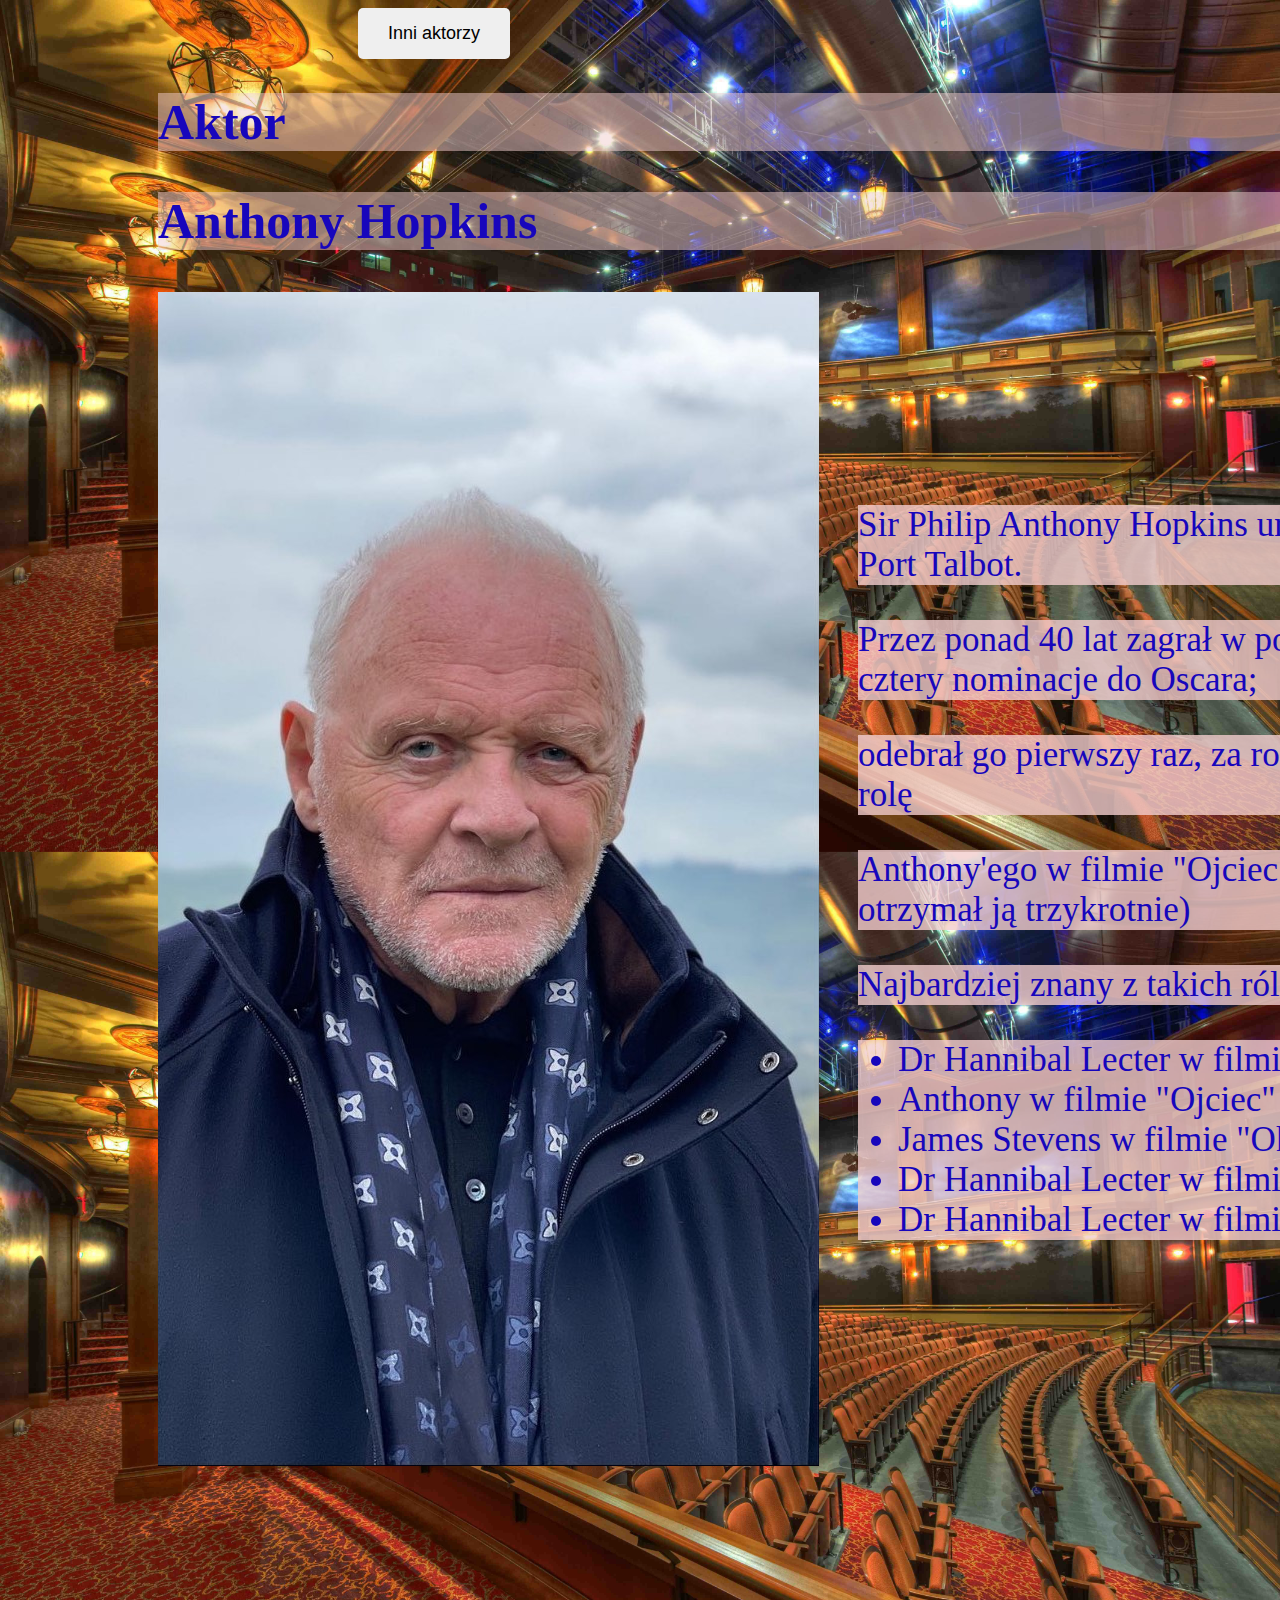
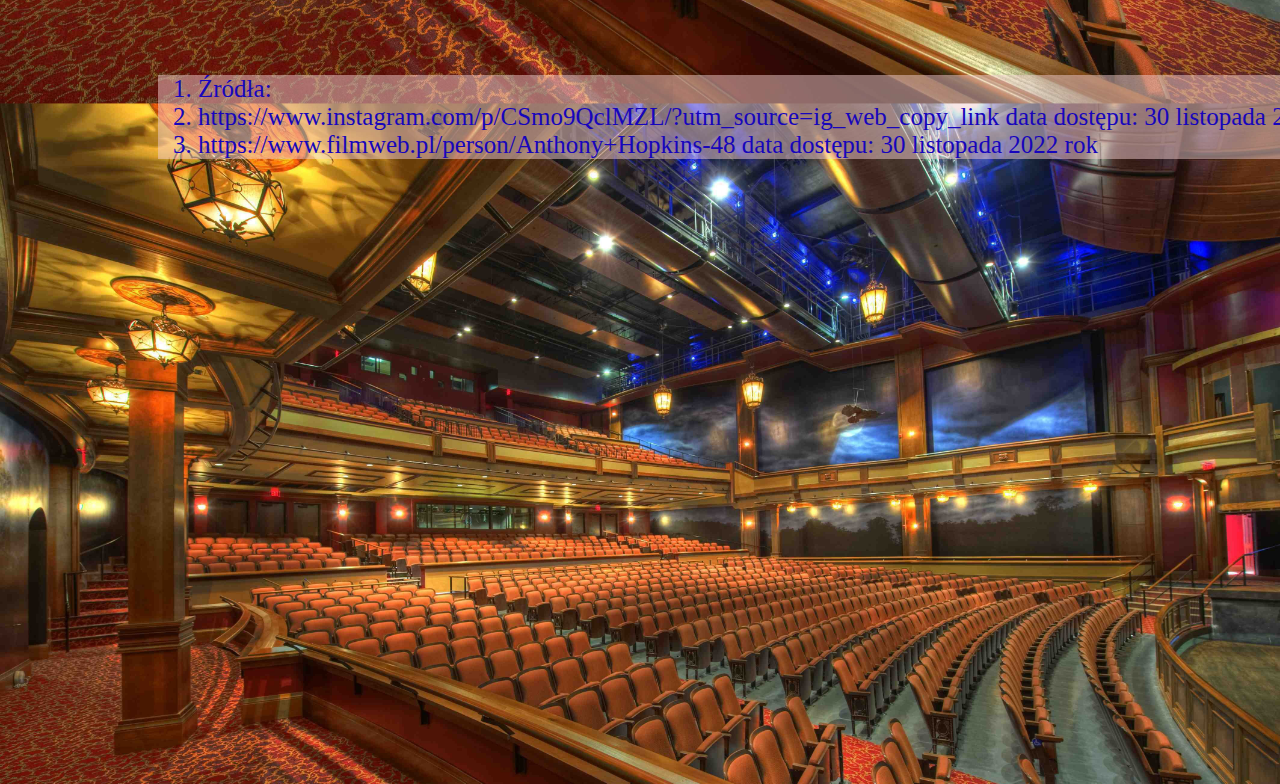
<file: index.html>
<!DOCTYPE html>
<html lang="pl">
<head>
	<meta charset="UTF-8">
	<meta name="keywords" content="Anthony Hopkins, Michael Douglas, Sylvester Stallone, aktor, aktorzy">
	<meta name="description" content="aktorzy">
	<link rel="stylesheet" type="text/css"
	href="style.css">
	<title>Aktor Anthony Hopkins i inni - Gerard</title>
</head>
<header>
	<div class="dropdown">
		<button>Inni aktorzy</button>
		<div class="dropdown-options">
		<a href="podstrona1.html">Michael Douglas</a>
		<a href="podstrona2.html">Sylvester Stallone</a>
		<a href="podstrona3.html">Slider</a>
	</div>
	</div>
</header>
<body>
	<h1 class="tytul">Aktor</h1>
	<h2 class="tytul">Anthony Hopkins</h1>
	<img src="anthony.jpg"> 
	<p>Sir Philip Anthony Hopkins urodził się 31 grudnia 1937 roku w walijskim miasteczku Port Talbot.</p>
	<p>Przez ponad 40 lat zagrał w ponad stu filmach i zdobył wiele wyróżnień i nagród (m.in. cztery nominacje do Oscara;</p>
	<p>odebrał go pierwszy raz, za rolę Hannibala Lectera w ''Milczeniu owiec'', a drugi raz; za rolę</p>
	<p> Anthony'ego w filmie "Ojciec" oraz siedem do nagrody Brytyjskiej Akademii Filmowej, otrzymał ją trzykrotnie)</p>
	<p>Najbardziej znany z takich ról jak:</p>
	<ul>
		<li>Dr Hannibal Lecter  w filmie "Milczenie owiec" 1991 rok (zdobył Oscara)</li>
		<li>Anthony w filmie "Ojciec" 2020 rok (zdobył Oscara)</li>
		<li>James Stevens w filmie "Okruchy dnia" 1993 rok</li>
		<li>Dr Hannibal Lecter w filmie "Hannibal" 2001 rok</li>
		<li>Dr Hannibal Lecter w filmie "Czerwony smok" 2002 rok</li>
	</ul>
	<ol>
		<li>Źródła:</li>
		<li>https://www.instagram.com/p/CSmo9QclMZL/?utm_source=ig_web_copy_link data dostępu: 30 listopada 2022 rok</li>
		<li>https://www.filmweb.pl/person/Anthony+Hopkins-48 data dostępu: 30 listopada 2022 rok</li>
	</ol>
</body>
</html>
</file>
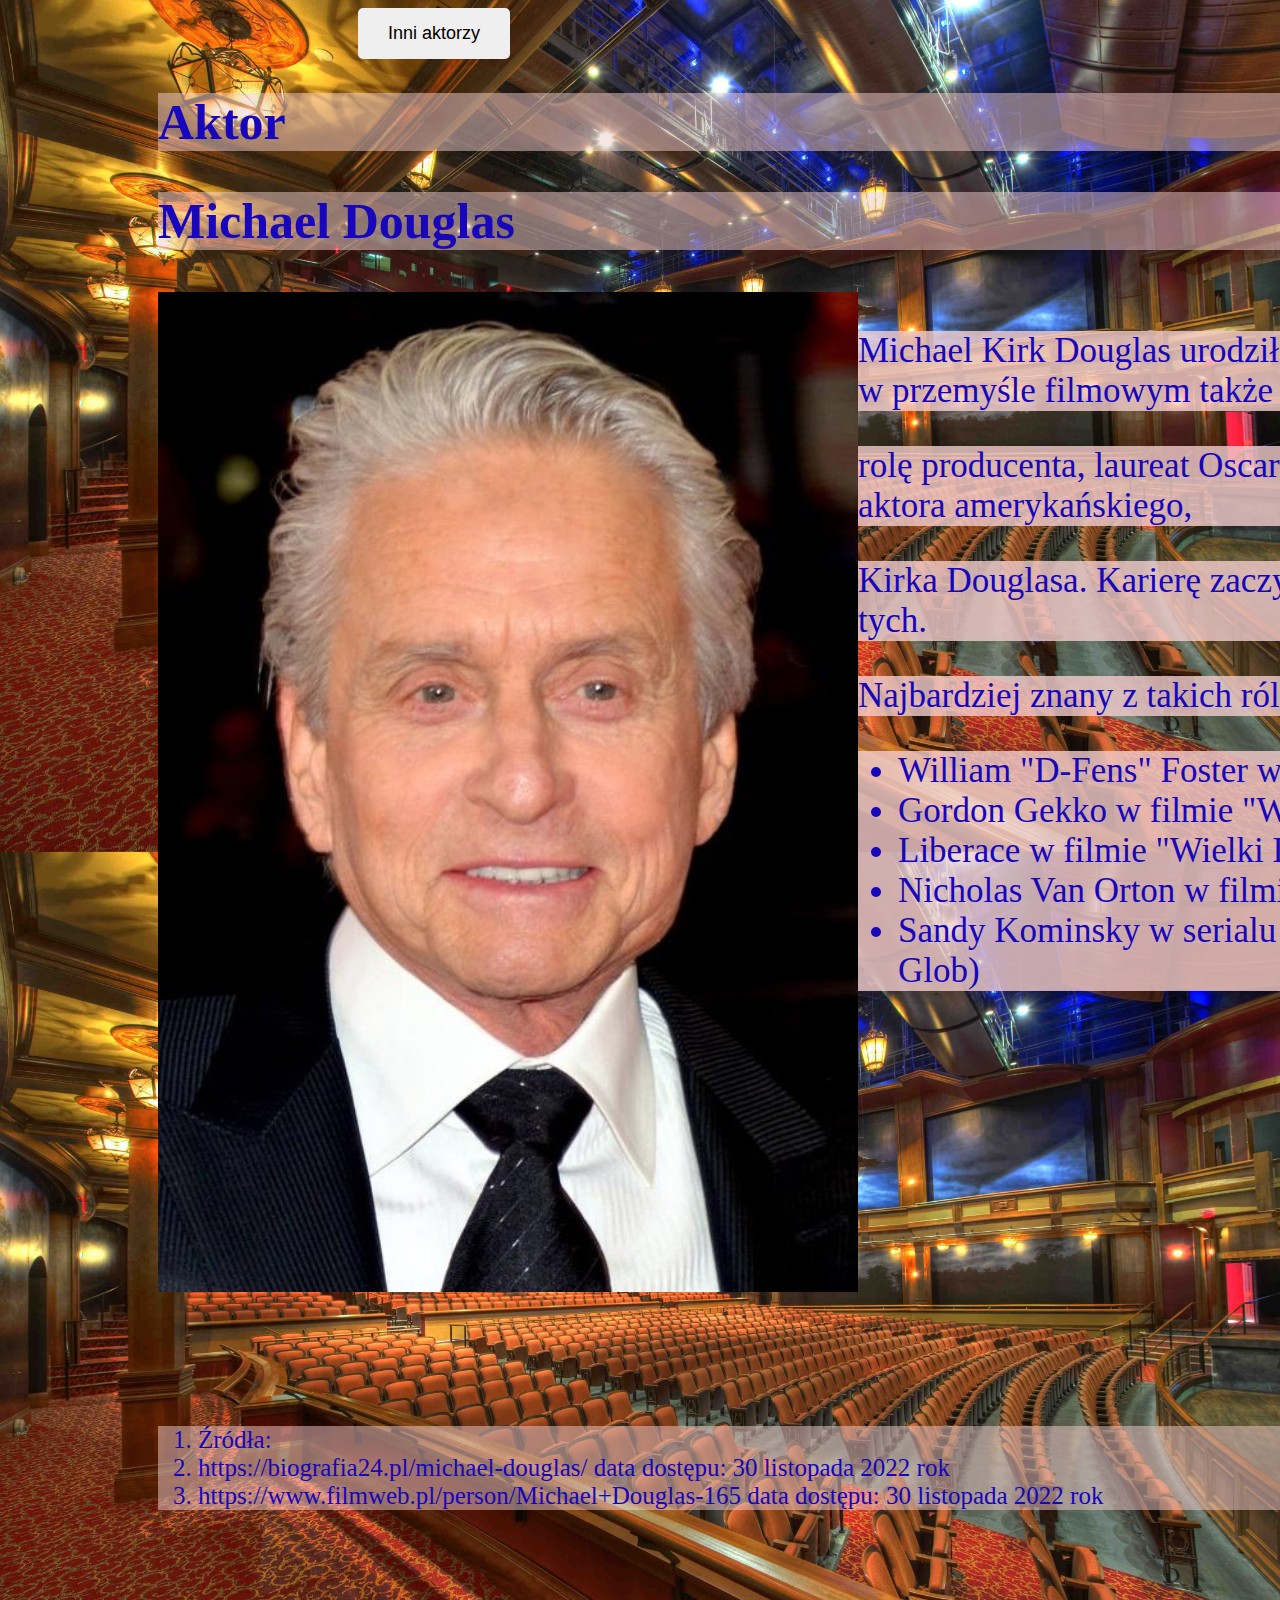
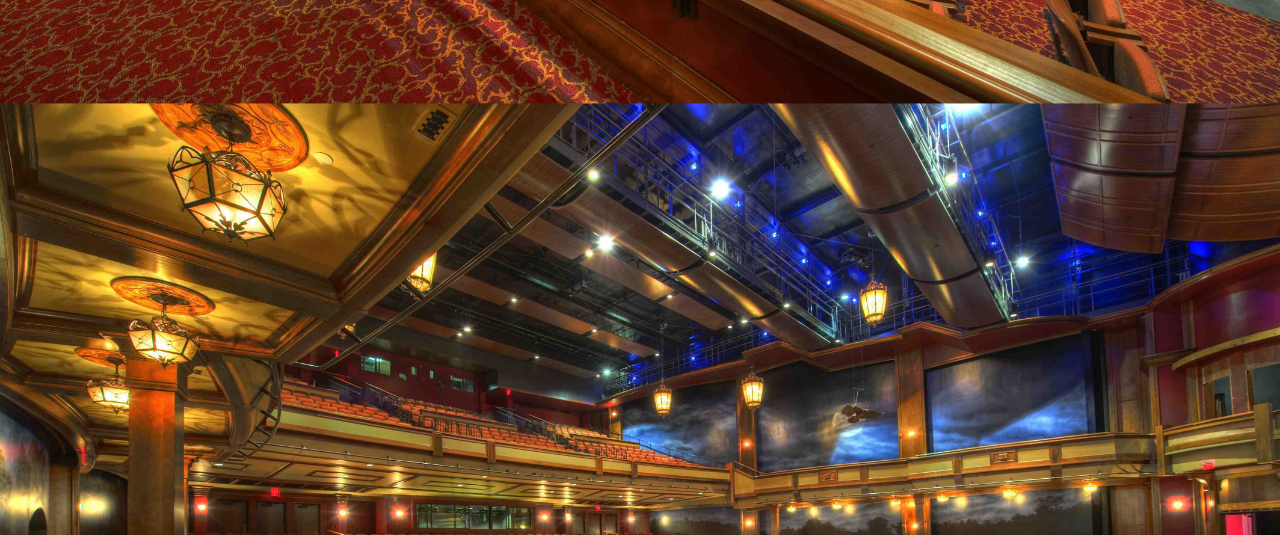
<file: podstrona1.html>
<!DOCTYPE html>
<html lang="pl">
<head>
	<meta charset="UTF-8">
	<meta name="keywords" content="Ryż">
	<meta name="description" content="Ryż">
	<link rel="stylesheet" type="text/css"
	href="style.css">
	<title>Aktor Anthony Hopkins i inni - Gerard - Gerard</title>
</head>
<header>
	<div class="dropdown">
		<button>Inni aktorzy</button>
		<div class="dropdown-options">
		<a href="index.html">Anthony Hopkins</a>
		<a href="podstrona2.html">Sylvester Stallone</a>
	</div>
	</div>
</header>
<body>
	<h1 class="tytul">Aktor</h1>
	<h2 class="tytul">Michael Douglas</h1>
	<img src="michael.jpg" width="700" height="1000">
	<p>Michael Kirk Douglas urodził się 25/09/1944. Uznany gwiazdor hollywoodzki, pełniący w przemyśle filmowym także</p>
	<p>rolę producenta, laureat Oscara za film "Lot nad kukułczym gniazdem". Syn słynnego aktora amerykańskiego,</p>
	<p>Kirka Douglasa. Karierę zaczynał jako asystent reżysera w filmach swojego ojca z lat 60-tych.</p>
	<p>Najbardziej znany z takich ról jak:</p>
	<ul>
		<li>William "D-Fens" Foster w filmie "Upadek" 1993 rok</li>
		<li>Gordon Gekko w filmie "Wall Street" 1987 rok (zdobył Oscara)</li>
		<li>Liberace w filmie "Wielki Liberace" 2013 rok (zdobył Złoty Glob)</li>
		<li>Nicholas Van Orton w filmie "Gra" 1997 rok</li>
		<li>Sandy Kominsky w serialu "The Kominsky Method" 2018-2021 rok (zdobył Złoty Glob)</li>
	</ul>
	<ol>
		<li>Źródła:</li>
		<li>https://biografia24.pl/michael-douglas/ data dostępu: 30 listopada 2022 rok</li>
		<li>https://www.filmweb.pl/person/Michael+Douglas-165 data dostępu: 30 listopada 2022 rok</li>
	</ol>
</body>
</html>
</file>
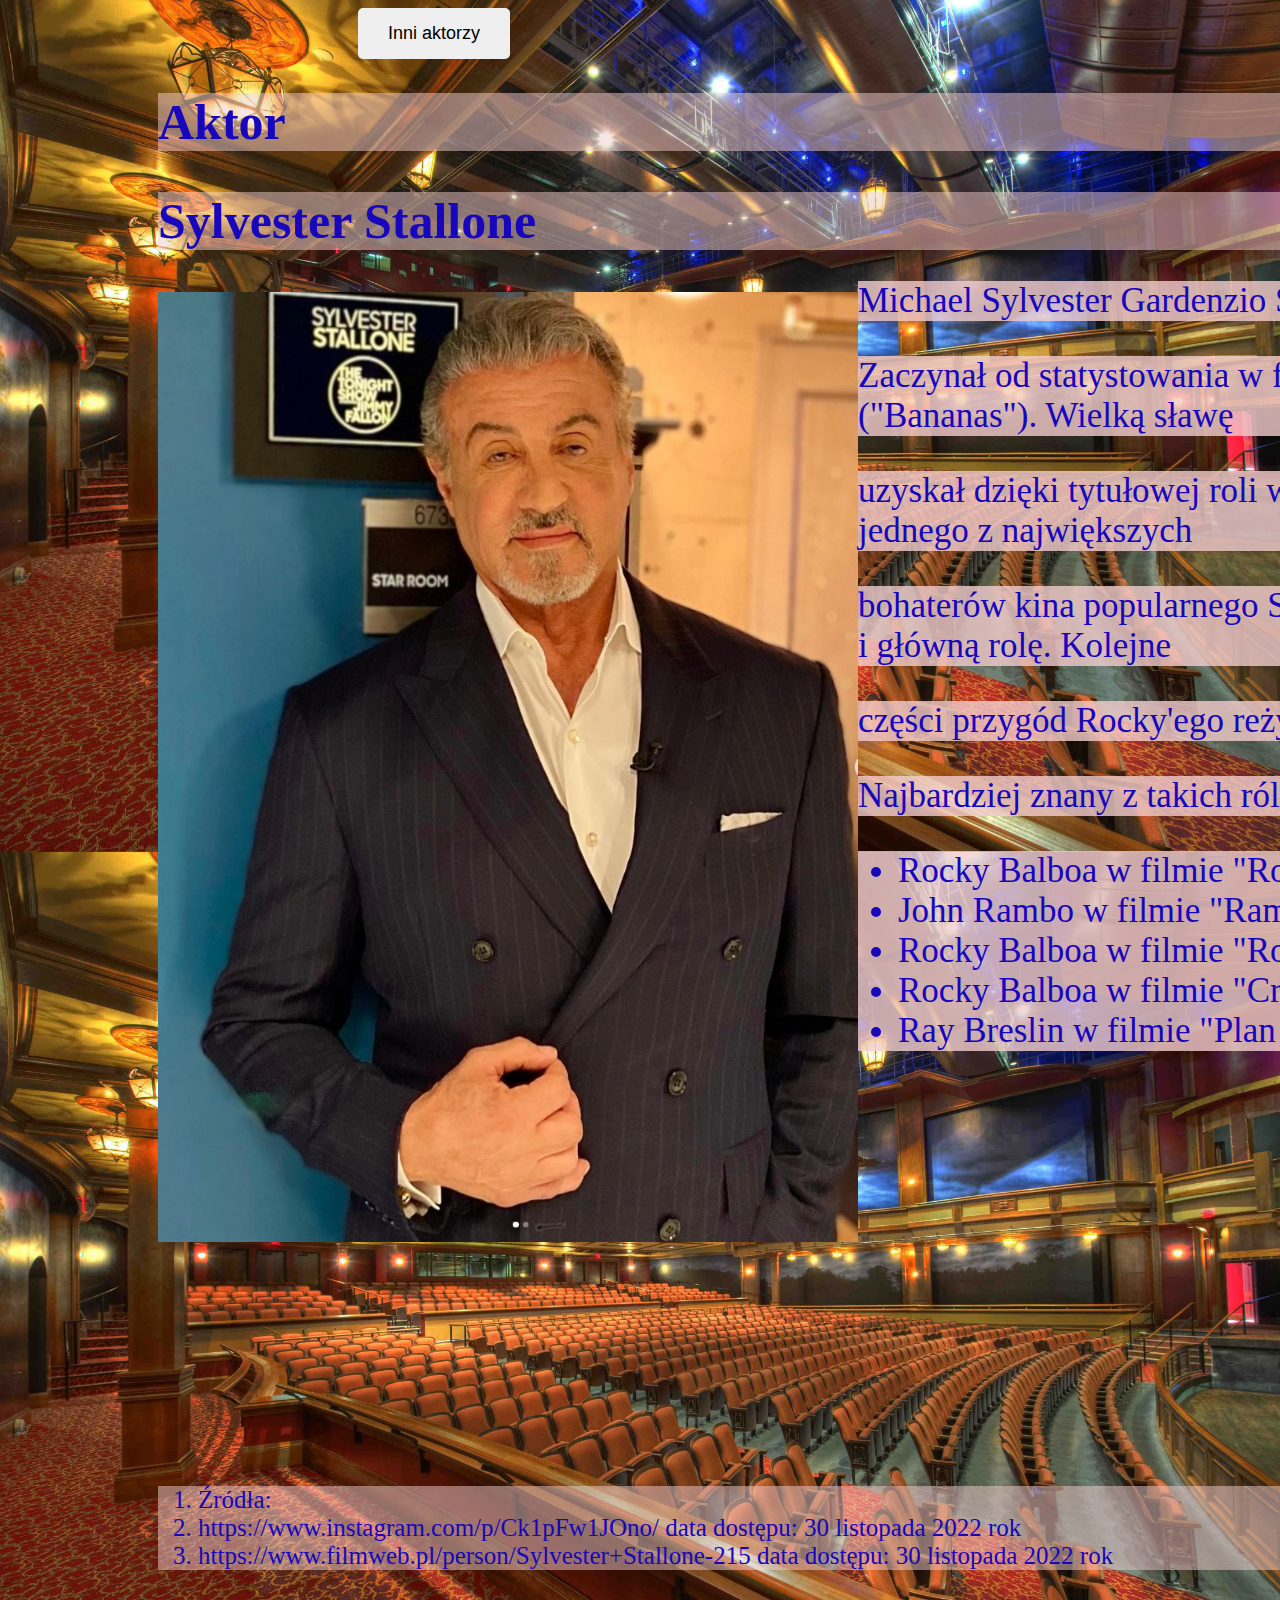
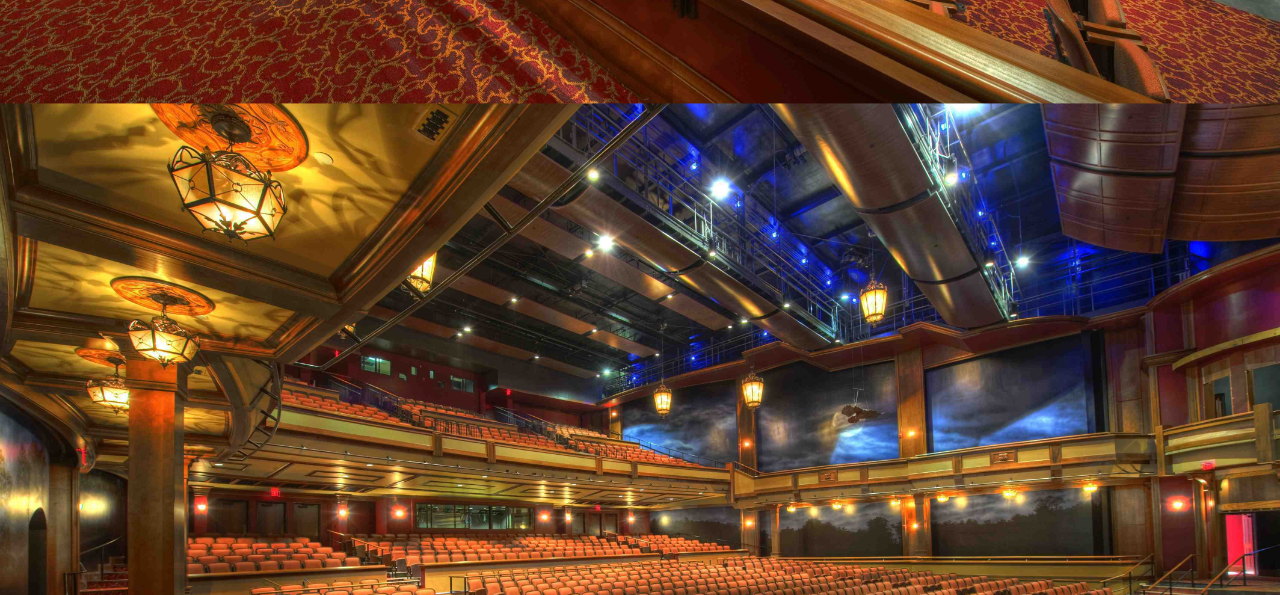
<file: podstrona2.html>
<!DOCTYPE html>
<html lang="pl">
<head>
	<meta charset="UTF-8">
	<meta name="keywords" content="Ryż">
	<meta name="description" content="Ryż">
	<link rel="stylesheet" type="text/css"
	href="style.css">
	<title>Aktor Anthony Hopkins i inni - Gerard - Gerard</title>
</head>
<header>
	<div class="dropdown">
		<button>Inni aktorzy</button>
		<div class="dropdown-options">
		<a href="index.html">Anthony Hopkins</a>
		<a href="podstrona1.html">Michael Douglas</a>
	</div>
	</div>
</header>
<body>
	<h1 class="tytul">Aktor</h1>
	<h2 class="tytul">Sylvester Stallone</h1>
	<img src="sylvester.jpg" width="700" height="950">
	<p>Michael Sylvester Gardenzio Stallone urodził się w 1946 roku w Nowym Jorku.</p>
	<p>Zaczynał od statystowania w filmach Alana J. Pakuli ("Klute") i Woody'ego Allena ("Bananas"). Wielką sławę</p>
	<p>uzyskał dzięki tytułowej roli w produkcji "Rocky" Johna G. Avildsena. Za kreację jednego z największych</p>
	<p>bohaterów kina popularnego Stallone otrzymał dwie nominacje do Oscara - za scenariusz i główną rolę. Kolejne</p>
	<p>części przygód Rocky'ego reżyserował już on sam.</p>
	<p>Najbardziej znany z takich ról jak:</p>
	<ul>
		<li>Rocky Balboa w filmie "Rocky" 1976 rok</li>
		<li>John Rambo w filmie "Rambo: Pierwsza krew" 1982 rok</li>
		<li>Rocky Balboa w filmie "Rocky 2" 1979 rok (zdobył Kryształową Statuetkę)</li>
		<li>Rocky Balboa w filmie "Creed: Narodziny legendy" 2015 rok (zdobył Złoty Glob)</li>
		<li>Ray Breslin w filmie "Plan ucieczki" 2013 rok</li>
	</ul>
	<ol>
		<li>Źródła:</li>
		<li>https://www.instagram.com/p/Ck1pFw1JOno/ data dostępu: 30 listopada 2022 rok</li>
		<li>https://www.filmweb.pl/person/Sylvester+Stallone-215 data dostępu: 30 listopada 2022 rok</li>
	</ol>
</body>
</html>
</file>
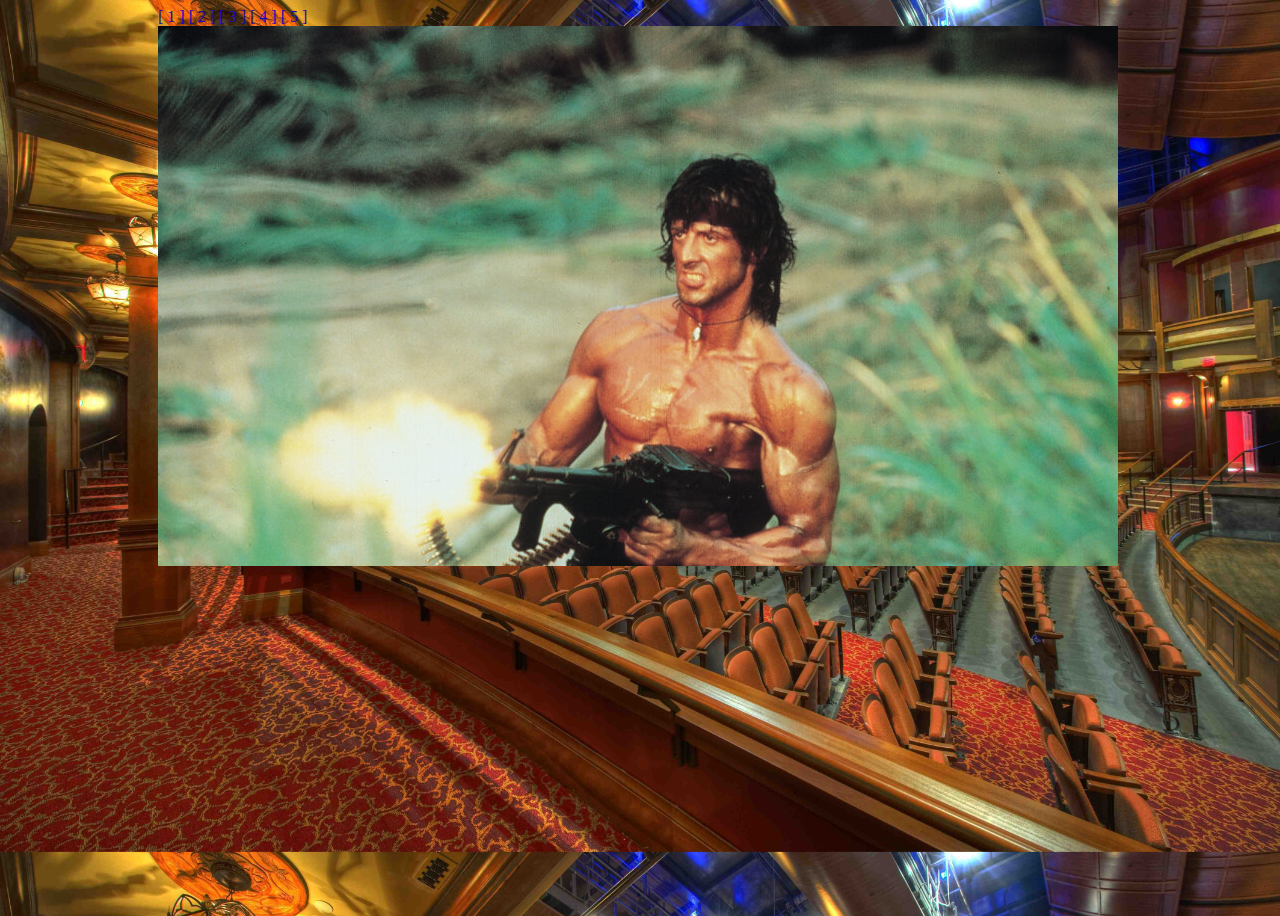
<file: podstrona3.html>
<!DOCTYPE html>
<html lang="pl">
<html>
	<head>
		<meta charset="utf-8" />
		<link rel="stylesheet" type="text/css"
		href="style.css">
		<script src="http://code.jquery.com/jquery-1.11.2.min.js"></script>
		
		<script type="text/javascript">
		
			var numer = Math.floor(Math.random()*5)+1;
			
			var timer1 = 0;
			var timer2 = 0;
			
			function ustawslajd(nrslajdu)
			{
				clearTimeout(timer1);
				clearTimeout(timer2);
				numer = nrslajdu - 1;
				
				schowaj();
				setTimeout("zmienslajd()", 500);
				
			}
			
			function schowaj()
			{
				$("#slider").fadeOut(500);
			}
		
			function zmienslajd()
			{
				numer++; if (numer>5) numer=1;
				
				var plik = "<img src=\"slajd" + numer + ".png\" />";
				
				document.getElementById("slider").innerHTML = plik;
				$("#slider").fadeIn(500);
				
				timer1 = setTimeout("zmienslajd()", 5000);
				timer2 = setTimeout("schowaj()", 4500);
			
			}
			
		</script>
		
	</head>
	<body onload="zmienslajd()">
	
		<span onclick="ustawslajd(1)" style="cursor:pointer;">[ 1 ]</span>
		<span onclick="ustawslajd(2)" style="cursor:pointer;">[ 2 ]</span>
		<span onclick="ustawslajd(3)" style="cursor:pointer;">[ 3 ]</span>
		<span onclick="ustawslajd(4)" style="cursor:pointer;">[ 4 ]</span>
		<span onclick="ustawslajd(5)" style="cursor:pointer;">[ 5 ]</span>
		
		<div id="slider"></div>
		
	</body>
</html>
</file>
<file: style.css>
header{
background: #0a0a23
	min-height:100vh;
	display: block;
	justify-content: center;
	align-items: center; 
}
body{
	background-image: url("tlo.jpg");
	background-size: 100%;
	font-family: Snell Roundhand, cursive;
	color: rgba(23, 6, 188, 1);
	min-height:100vh;
	display: block;
	position: relative;
	left: 150px;
	justify-content: center;
	align-items: center; 	
}

.dropdown {
	 display: inline-block;
	 position: relative;
	 left: 200px;
}

button{
	border:none;
	border-radius:5px;
	padding:15px 30px;
	font-size:18px;
	cursor:pointer;
}

.dropdown-options {
		display: none;
		position: absolute;
		overflow: auto;
		background-color:#fff;
		border-radius:5px;
		box-shadow: 0px 10px 10px 0px
	rgba(0,0,0,0,4);
}

.dropdown:hover .dropdown-options {
		display: block;
}

.dropdown-options a {
	display: block;
	color: #000000;
	padding: 5px;
	text-decoration: none;
	padding:20px 40px;
}

.dropdown-options a:hover {
	color: #0a0a23;
	background-color: #ddd;
	border-radius:5px;
}
.tytul {
background-color: rgba(242, 205, 205, 0.5);
font-size: 50px;
}
p {
	font-size: 35px;
	background-color: rgba(242, 205, 205, 0.8);
	position: relative;
	left: 700px;
	top: -1000px;
}
ul {
	font-size: 35px;
	background-color: rgba(242, 205, 205, 0.8);
	position: relative;
	left: 700px;
	top: -1000px;
}
ol {
	font-size: 25px;
	background-color: rgba(242, 205, 205, 0.5);
	position: relative;
	top: -600px;
</file>
